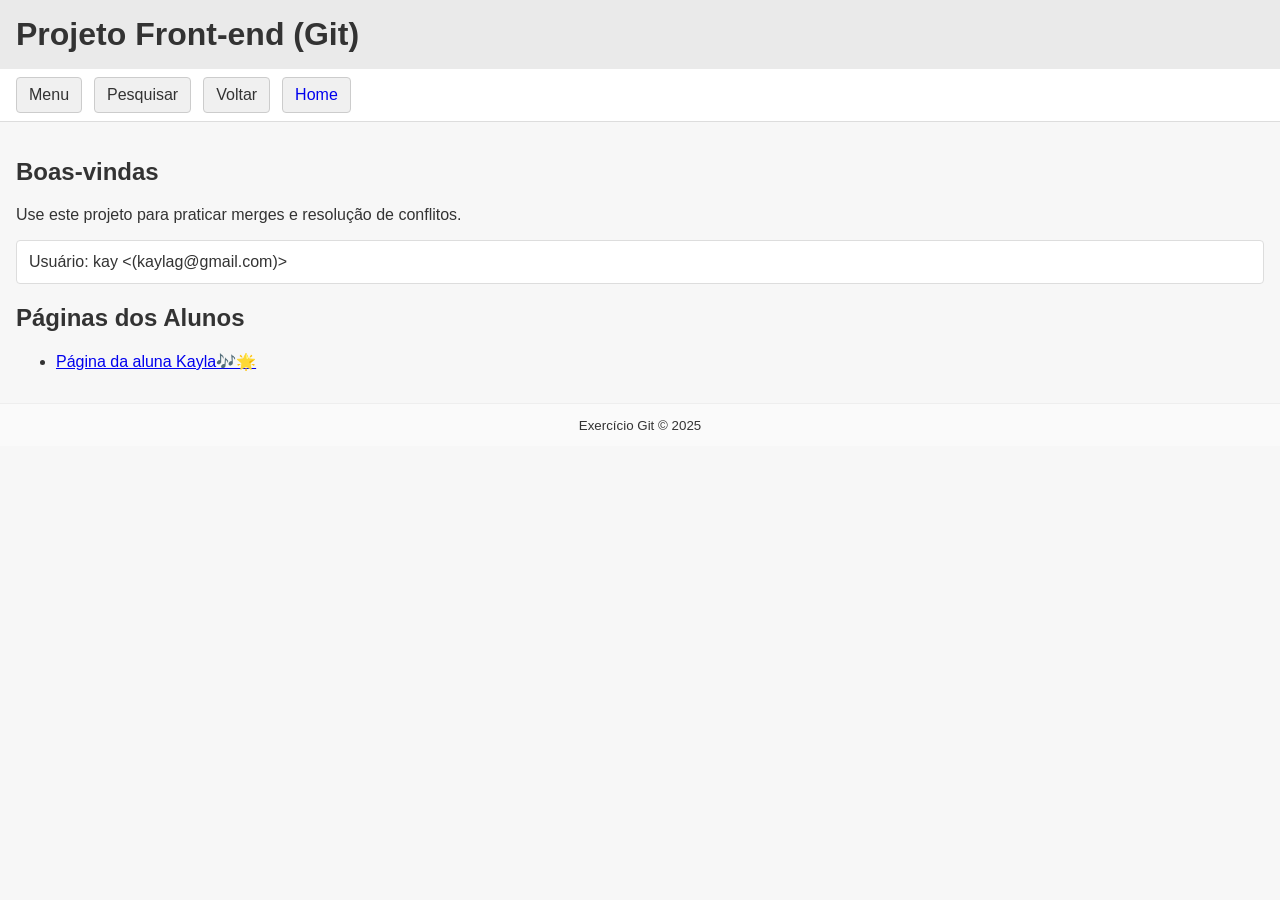
<file: index.html>
<!DOCTYPE html>
<html lang="pt-BR">
<head>
  <meta charset="UTF-8" />
  <meta name="viewport" content="width=device-width, initial-scale=1.0" />
  <title>Exercício Git - Front-end</title>
  <link rel="stylesheet" href="style.css" />
</head>
<body>
  <header>
    <h1>Projeto Front-end (Git)</h1>
  </header>

  <nav>
    <ul id="menu">
      <!-- TODO(alunos): adicionar itens de menu AQUI (mesma área para forçar conflito) -->
       
       <li>Menu</li>
       <li>Pesquisar</li>
       <li>Voltar</li>
      <li><a href="index.html">Home</a></li>
    </ul>
  </nav>

  <main>
    <section id="content">
      <h2>Boas-vindas</h2>
      <p>Use este projeto para praticar merges e resolução de conflitos.</p>
      <div id="user-box"></div>
    </section>

    <section id="links">
      <h2>Páginas dos Alunos</h2>
      <ul>
        <!-- Cada aluno deve adicionar um link exclusivo aqui (linhas distintas para evitar conflito) -->
        <!-- Exemplo: <li><a href="pages/aluno1.html">Página do Aluno 1</a></li> -->
         <li><a href="pages/aluno_kayla.html">Página da aluna Kayla🎶🌟</a></li>
      </ul>
    </section>
  </main>

  <footer>
    <small>Exercício Git &copy; 2025</small>
  </footer>

  <script src="app.js"></script>
</body>
</html>
</file>
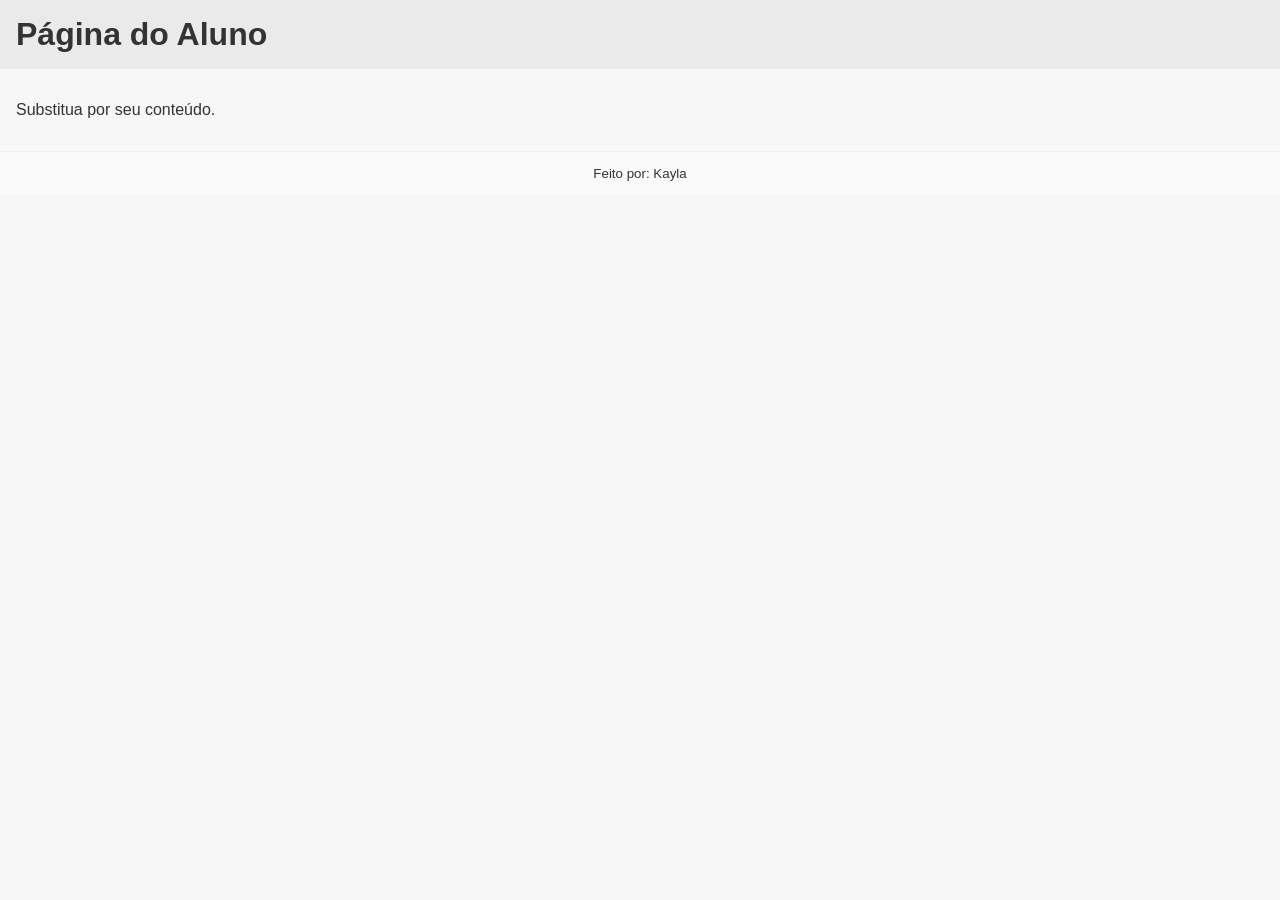
<file: pages/aluno_kayla.html>
<!DOCTYPE html>
<html lang="pt-BR">
<head>
  <meta charset="UTF-8" />
  <meta name="viewport" content="width=device-width, initial-scale=1.0" />
  <title>Página do Aluno</title>
  <link rel="stylesheet" href="../style.css" />
</head>
<body>
  <header><h1>Página do Aluno</h1></header>
  <main>
    <p>Substitua por seu conteúdo.</p>
  </main>
  <footer><small>Feito por: Kayla</small></footer>
</body>
</html>
</file>
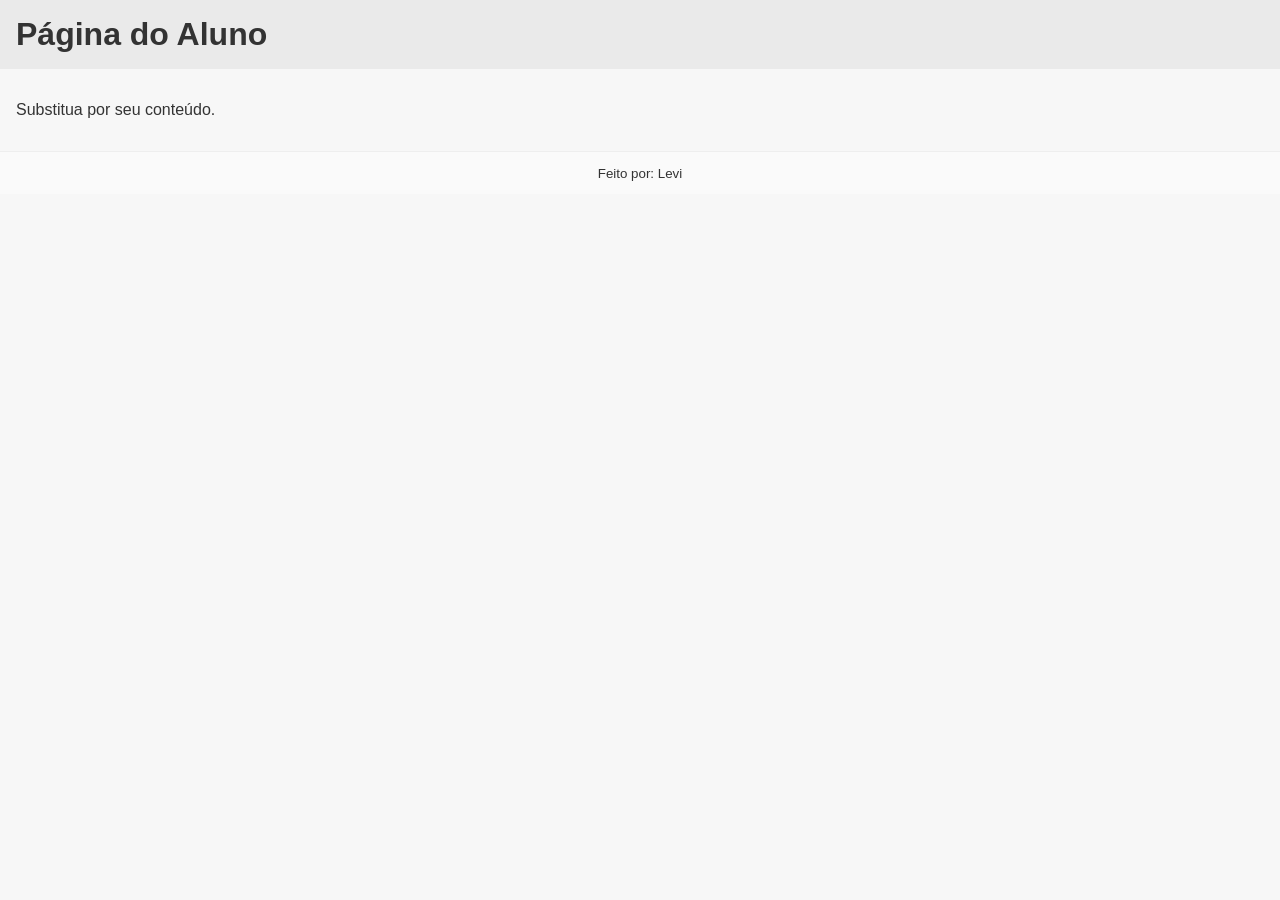
<file: pages/aluno_levi.html>
<!doctype html>
<html lang="pt-BR">
  <head>
    <meta charset="UTF-8" />
    <meta name="viewport" content="width=device-width, initial-scale=1.0" />
    <title>Página do Aluno</title>
    <link rel="stylesheet" href="../style.css" />
  </head>
  <body>
    <header><h1>Página do Aluno</h1></header>
    <main>
      <p>Substitua por seu conteúdo.</p>
    </main>
    <footer><small>Feito por: Levi</small></footer>
  </body>
</html>
</file>
<file: style.css>
* {
  box-sizing: border-box;
}
body {
  font-family: Arial, sans-serif;
  margin: 0;
  padding: 0;
  background: #f7f7f7;
  color: #333;
}
header {
  background: #eaeaea;
  padding: 16px;
}
h1 {
  margin: 0;
}

nav {
  background: #fff;
  border-bottom: 1px solid #ddd;
}
nav ul {
  list-style: none;
  margin: 0;
  padding: 8px 16px;
  display: flex;
  gap: 12px;
}
nav ul li {
  padding: 8px 12px;
  border-radius: 4px;
  background: #f0f0f0;
  border: 1px solid #ccc;
}
nav a {
  text-decoration: none;
}

main {
  padding: 16px;
}
#user-box {
  margin-top: 16px;
  padding: 12px;
  background: #fff;
  border: 1px solid #ddd;
  border-radius: 4px;
}

footer {
  text-align: center;
  padding: 12px;
  background: #fafafa;
  border-top: 1px solid #eee;
}
</file>
